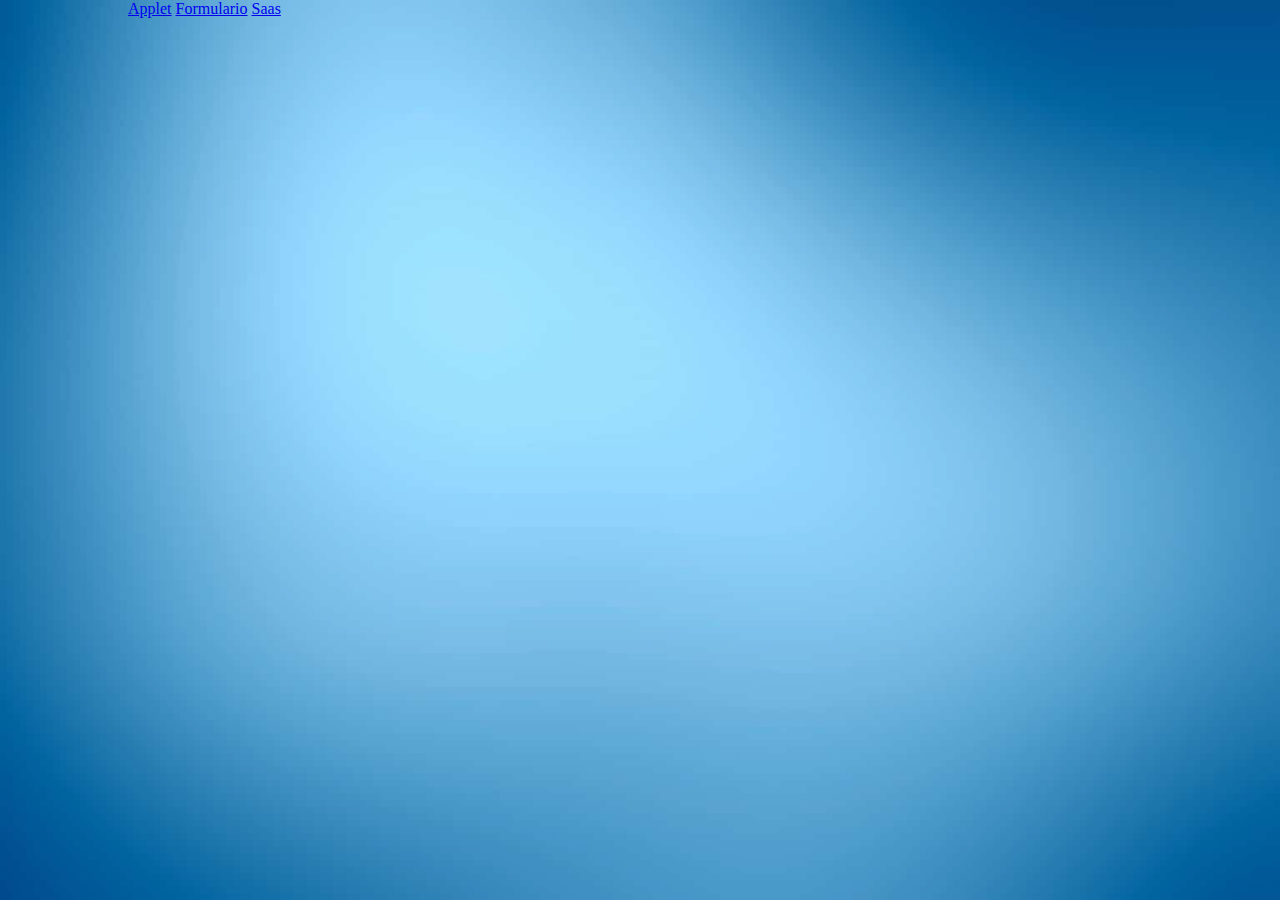
<file: index.html>
<DOCTYPE! HTML>
<html>
    <head>
    <title>Lobby</title>
    <meta charset="utf-8">  
    <meta name="viewport" content="width=device-width, initial-scale=1">
    <link rel="stylesheet" href="css/style.css">
    </head>

    <body>
    
        <main>
            
            <a href="applet.html">Applet</a>
            <a href="formulario.html">Formulario</a>
            <a href="#">Saas</a>
            
        
        
        </main>
        
        
    <script src="js/script.js"></script>
    </body>
</html>
</file>
<file: css/style.css>
*{
    margin: 0;
	padding: 0;
	border: 0;
	font-size: 100%;
	font: inherit;
	vertical-align: baseline;
    box-sizing: border-box;
}

body {
    width: 100%;
    margin: 0 auto;
}

main{
    width: 80%;
    margin: 0 auto;
}

.sector{
    
    width: 48%;
    height: 47%;
    border: solid black 1px;
    display: inline-block;
    float: left;
    
}

h1{
    text-align: center;
    font-size: 2em;
    font-weight: bolder;
    margin-top: 30%;
}

.barra{
    width: 45%;
    margin-left: 26%;
    margin-top: 30px;
    height: 19px;
    border: dotted red 1px;
    
}
.btn{
    width: 15%;
    background-color: gray;
    border-radius: 40px;
    color: aliceblue;
}

#d1{
    transition: all 0.5s;
    transform: scale();
    display: block;
}


body{
    
    background-image: url(../img/simple-blue-background.jpg);
    background-size: cover;
}
</file>
